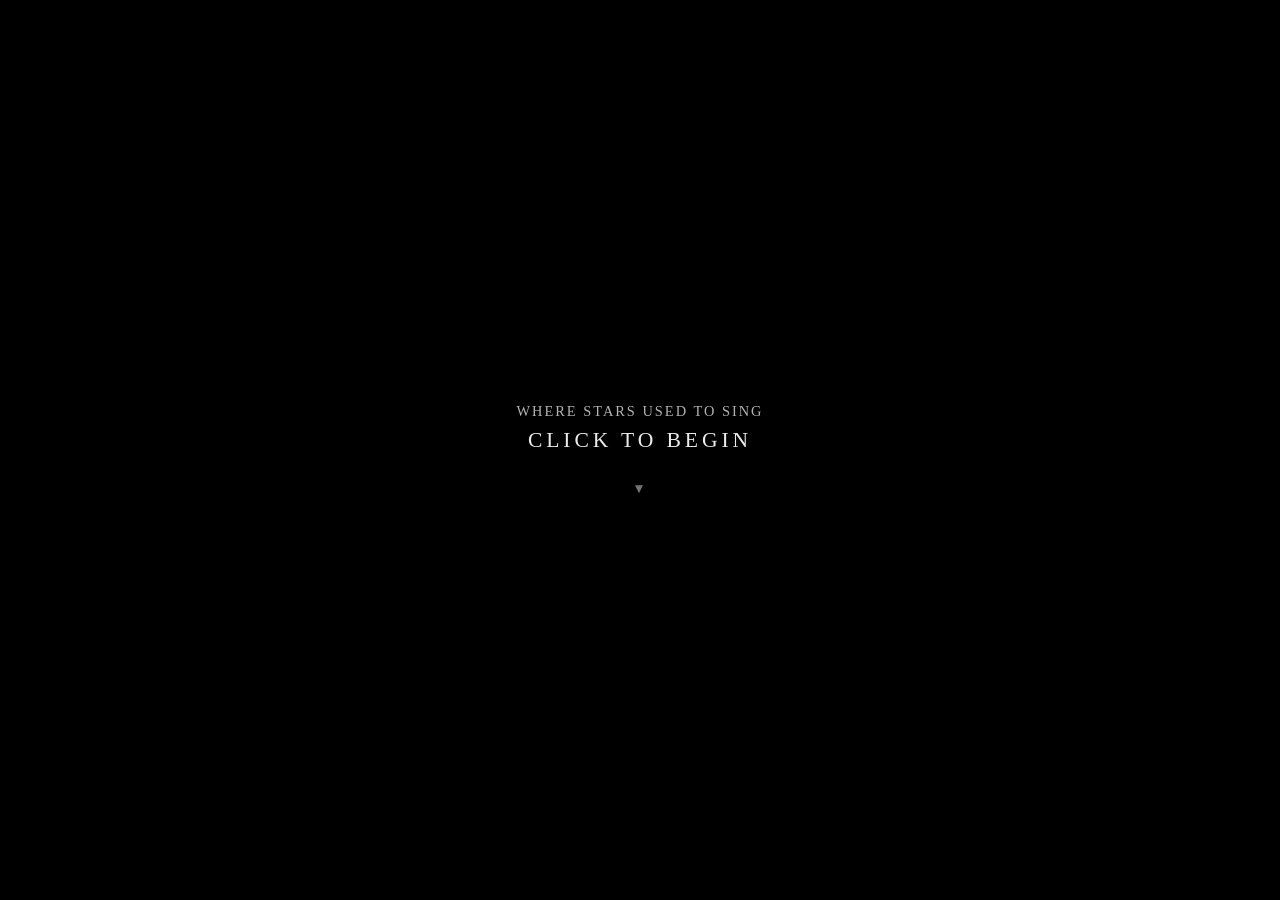
<file: index.html>
<!DOCTYPE html>

<html lang="en">

  <head>
    <meta charset="UTF-8">
    <meta name="viewport" content="width=device-width, initial-scale=1.0">
    <title>Where Stars Used to Sing</title>
    
    <link rel="preconnect" href="https://fonts.googleapis.com">
    <link rel="preconnect" href="https://fonts.gstatic.com" crossorigin>
    <link href="https://fonts.googleapis.com/css2?family=Inter:ital,opsz,wght@0,14..32,100..900;1,14..32,100..900&display=swap" rel="stylesheet">
    <link rel="stylesheet" href="style.css">
  </head>

  <body>

    <div id="game">
      <div id="background"></div>

      <!-- pixel maps -->
      <div id="world-stage" class="hidden">
        <div id="world-world">
          <div id="world-bg"></div>
          <div id="entity-layer"></div>
        </div>
      </div>

      <!-- stage 4 stuff -->
      <div id="night-veil" class="hidden"></div>
      <div id="petal-layer" class="hidden" aria-hidden="true"></div>

      <!-- objective -->
      <div id="objective-box" class="hidden">
        <div id="objective-label">Objective</div>
        <div id="objective-text"></div>
      </div>

      <!-- hotspots here -->
      <div id="hotspot-layer"></div>

      <!-- character sprite -->
      <div id="character"></div>

      <!-- star sky look-up -->
      <div id="stars-overlay" class="hidden">
        <img id="stars-image" src="assets/stars.jpg" alt="" draggable="false">
      </div>

      <!--  transition of flash -->
      <div id="flash"></div>

      <!--  title card -->
      <div id="stage-title"></div>

      <!-- dialogues -->
      <div id="dialogue-box" class="hidden">
        <div id="dialogue-text"></div>
        <div id="dialogue-continue">▼ click anywhere</div>
      </div>

      <!-- ending choices -->
      <div id="choice-layer" class="hidden">
        <button id="choice-remember">Remember</button>
        <button id="choice-forget">Forget</button>
      </div>

      <!-- actual ending -->
      <div id="ending-overlay" class="hidden">
        <div id="ending-quote" class="hidden">
          <p id="ending-quote-text"></p>
          <p id="ending-quote-attr"></p>
        </div>
        <div id="ending-credits" class="hidden">
          <div id="ending-credits-line"></div>
          <button id="replay-button" class="hidden" type="button">Replay</button>
        </div>
      </div>

    </div>

    <script src="world.js?v=6"></script>
    <script src="scenes.js?v=6"></script>
    <script src="audio.js?v=6"></script>
    <script src="main.js?v=6"></script>

  </body>

</html>
</file>
<file: style.css>
* {
  margin: 0;
  padding: 0;
  box-sizing: border-box;
}

html, body {
  width: 100%;
  height: 100%;
  overflow: hidden;
  background: #000;
  font-family: 'Georgia', serif;
}

#game {
  position: relative;
  width: 100vw;
  height: 100vh;
  overflow: hidden;
  cursor: pointer;
}

#background {
  position: absolute;
  inset: 0;
  background-size: cover;
  background-position: center;
  transition: filter 2s ease, background-color 2s ease;
  filter: saturate(0%) brightness(0.9);
}

#world-stage {
  position: absolute;
  inset: 0;
  width: 100%;
  height: 100%;
  overflow: hidden;
  image-rendering: pixelated;
  image-rendering: crisp-edges;
  z-index: 1;
}

#world-stage.hidden {
  display: none;
}

#world-world {
  position: absolute;
  left: 0;
  top: 0;
  transform-origin: 0 0;
  will-change: transform;
}

#world-bg {
  position: absolute;
  inset: 0;
  background-size: 100% 100%;
  background-repeat: no-repeat;
  image-rendering: pixelated;
  image-rendering: crisp-edges;
}

#entity-layer {
  position: absolute;
  inset: 0;
  pointer-events: none;
}

.entity {
  position: absolute;
  background-repeat: no-repeat;
  background-size: 100% 100%;
  image-rendering: pixelated;
  image-rendering: crisp-edges;
  pointer-events: none;
}

.entity.bird {
  transform-origin: center bottom;
}

.entity.chicken {
  transform-origin: center bottom;
  pointer-events: none;
}

.hotspot.highlight-tree {
  border-radius: 50%;
  background: transparent;
  box-shadow: none;
  animation: none;
}

.hotspot.highlight-tree:hover {
  background: rgba(120, 220, 140, 0.08);
}

.map-highlight {
  position: absolute;
  border-radius: 50%;
  pointer-events: none;
  transform: translate(-50%, -50%);
  background: rgba(120, 230, 150, 0.14);
  box-shadow:
    0 0 0 1.5px rgba(150, 255, 170, 0.55),
    0 0 8px rgba(100, 220, 140, 0.3);
  animation: map-highlight-pulse 2.2s ease-in-out infinite;
  z-index: 3;
}

@keyframes map-highlight-pulse {
  0%, 100% {
    background: rgba(120, 230, 150, 0.1);
    box-shadow: 0 0 0 1.5px rgba(150, 255, 170, 0.45), 0 0 6px rgba(100, 220, 140, 0.25);
  }
  50% {
    background: rgba(120, 230, 150, 0.2);
    box-shadow: 0 0 0 2px rgba(170, 255, 190, 0.7), 0 0 10px rgba(120, 240, 150, 0.4);
  }
}

.entity.npc.muted {
  filter: saturate(25%) brightness(0.92);
}

.entity.npc.talkable {
  pointer-events: auto;
  cursor: pointer;
}

.entity.npc.talkable:hover {
  filter: brightness(1.15);
}

.entity.npc.talkable.muted:hover {
  filter: saturate(25%) brightness(1.05);
}

.npc-marker {
  position: absolute;
  left: 50%;
  top: -10px;
  transform: translateX(-50%);
  width: 14px;
  height: 14px;
  border-radius: 50%;
  background: rgba(255, 255, 255, 0.92);
  color: #111;
  font-family: "Inter", system-ui, sans-serif;
  font-size: 11px;
  font-weight: 700;
  line-height: 14px;
  text-align: center;
  pointer-events: none;
  animation: npc-marker-bob 1.4s ease-in-out infinite;
  box-shadow: 0 0 0 1px rgba(0, 0, 0, 0.25);
}

@keyframes npc-marker-bob {
  0%, 100% { transform: translateX(-50%) translateY(0); opacity: 1; }
  50% { transform: translateX(-50%) translateY(-4px); opacity: 0.85; }
}

.entity.npc.talked {
  pointer-events: none;
  cursor: default;
  opacity: 0.85;
}

#objective-box {
  position: absolute;
  top: 14px;
  left: 50%;
  transform: translateX(-50%) translateY(-6px);
  width: min(420px, 86vw);
  padding: 10px 16px 12px;
  background: rgba(8, 8, 12, 0.78);
  border: 1px solid rgba(255, 255, 255, 0.14);
  border-radius: 8px;
  color: #f2f2f2;
  z-index: 9;
  pointer-events: none;
  font-family: "Inter", system-ui, sans-serif;
  text-align: center;
  backdrop-filter: blur(3px);
  opacity: 0;
  transition: opacity 0.55s ease, transform 0.55s ease;
}

#objective-box.hidden {
  display: none;
}

#objective-box.visible {
  display: block;
  opacity: 1;
  transform: translateX(-50%) translateY(0);
}

#objective-label {
  font-size: 0.68rem;
  font-weight: 600;
  letter-spacing: 0.12em;
  text-transform: uppercase;
  opacity: 0.55;
  margin-bottom: 4px;
}

#objective-text {
  font-size: 0.92rem;
  font-weight: 500;
  line-height: 1.35;
}

#hotspot-layer {
  position: absolute;
  inset: 0;
  pointer-events: none;
  z-index: 4;
}

.hotspot {
  position: absolute;
  pointer-events: auto;
  cursor: pointer;
  border-radius: 50%;
  background: rgba(255, 255, 255, 0.0);
  transition: background 0.2s ease;
}

.hotspot:hover {
  background: rgba(255, 255, 255, 0.15);
}

#character {
  position: absolute;
  width: 24px;
  height: 24px;
  margin-left: -12px;
  margin-top: -12px;
  border-radius: 50% 50% 45% 45%;
  background: #e8d9c0;
  box-shadow: 0 0 12px rgba(0,0,0,0.5);
  transition: left linear, top linear;
  z-index: 5;
}

#character.hidden {
  display: none;
}

#flash {
  position: absolute;
  inset: 0;
  background: #fff;
  opacity: 0;
  pointer-events: none;
  z-index: 20;
  transition: opacity 0.5s ease, background-color 0.25s ease;
}

#flash.active {
  opacity: 1;
  transition: opacity 0.06s ease, background-color 0.25s ease;
}

#flash.active.to-black {
  background: #000;
}

#stage-title {
  position: absolute;
  inset: 0;
  display: flex;
  align-items: center;
  justify-content: center;
  flex-direction: column;
  color: #fff;
  text-align: center;
  background: #000;
  opacity: 0;
  pointer-events: none;
  z-index: 15;
  transition: opacity 1s ease;
  letter-spacing: 2px;
  -webkit-user-select: none !important;
  -moz-user-select: none !important;
  -ms-user-select: none !important;
  user-select: none !important;
  -webkit-touch-callout: none;
}

#stage-title,
#stage-title * {
  -webkit-user-select: none !important;
  -moz-user-select: none !important;
  -ms-user-select: none !important;
  user-select: none !important;
  -webkit-touch-callout: none;
}

#stage-title::selection,
#stage-title *::selection {
  background: transparent;
  color: inherit;
}

#stage-title.active {
  opacity: 1;
  pointer-events: auto;
}

#stage-title .label {
  font-size: 0.9rem;
  opacity: 0.7;
  text-transform: uppercase;
  margin-bottom: 8px;
}

#stage-title .title {
  font-size: 2rem;
}

#stage-title.click-to-begin .title {
  font-size: 1.35rem;
  letter-spacing: 0.18em;
  text-transform: uppercase;
  font-weight: 400;
  opacity: 0.92;
  animation: begin-pulse 2.2s ease-in-out infinite;
}

#stage-title.click-to-begin .begin-hint {
  margin-top: 28px;
  font-size: 0.85rem;
  opacity: 0.45;
  animation: begin-pulse 2.2s ease-in-out infinite;
}

@keyframes begin-pulse {
  0%,
  100% {
    opacity: 0.4;
  }
  50% {
    opacity: 0.95;
  }
}

#dialogue-box {
  position: absolute;
  left: 50%;
  bottom: 6%;
  transform: translateX(-50%);
  width: min(720px, 88vw);
  min-height: 90px;
  background: rgba(10, 10, 15, 0.82);
  border: 1px solid rgba(255,255,255,0.15);
  border-radius: 8px;
  color: #f2f2f2;
  padding: 18px 22px;
  z-index: 10;
  cursor: pointer;
  backdrop-filter: blur(2px);
  font-family: "Inter", system-ui, sans-serif;
  font-optical-sizing: auto;
  -webkit-user-select: none !important;
  -moz-user-select: none !important;
  -ms-user-select: none !important;
  user-select: none !important;
  -webkit-touch-callout: none;
  -webkit-user-drag: none;
}

#dialogue-box,
#dialogue-box * {
  -webkit-user-select: none !important;
  -moz-user-select: none !important;
  -ms-user-select: none !important;
  user-select: none !important;
  -webkit-touch-callout: none;
}

#dialogue-box::selection,
#dialogue-box *::selection {
  background: transparent;
  color: inherit;
}

#dialogue-box.hidden {
  display: none;
}

#dialogue-text {
  font-size: 1.05rem;
  font-weight: 400;
  line-height: 1.5;
  min-height: 2.6em;
}

#dialogue-text .dialogue-think {
  font-style: italic;
  opacity: 0.92;
}

#dialogue-text .dialogue-say {
  font-style: normal;
}

#dialogue-text .dialogue-narrate {
  font-style: normal;
  opacity: 0.95;
}

#dialogue-continue {
  margin-top: 8px;
  font-size: 0.75rem;
  font-weight: 500;
  opacity: 0.5;
  text-align: right;
}

#choice-layer {
  position: absolute;
  inset: 0;
  display: flex;
  align-items: center;
  justify-content: center;
  gap: 40px;
  z-index: 22;
  background: rgba(0,0,0,0.4);
  pointer-events: auto;
}

#choice-layer.hidden {
  display: none;
}

#choice-layer button {
  font-family: "Inter", system-ui, sans-serif;
  font-size: 1.1rem;
  font-weight: 500;
  padding: 14px 38px;
  background: rgba(255,255,255,0.08);
  border: 1px solid rgba(255,255,255,0.5);
  color: #fff;
  border-radius: 4px;
  cursor: pointer;
  letter-spacing: 1px;
  transition: background 0.2s ease;
  pointer-events: auto;
  position: relative;
  z-index: 1;
}

#choice-layer button:hover {
  background: rgba(255,255,255,0.25);
}

#night-veil {
  position: absolute;
  inset: 0;
  pointer-events: none;
  z-index: 3;
  background: linear-gradient(
    180deg,
    rgba(8, 12, 28, 0.42) 0%,
    rgba(12, 18, 36, 0.28) 45%,
    rgba(6, 10, 22, 0.48) 100%
  );
}

#night-veil.hidden {
  display: none;
}

#petal-layer {
  position: absolute;
  inset: 0;
  pointer-events: none;
  z-index: 4;
  overflow: hidden;
}

#petal-layer.hidden {
  display: none;
}

.petal {
  position: absolute;
  width: 6px;
  height: 4px;
  border-radius: 50% 40% 50% 40%;
  background: rgba(255, 210, 220, 0.55);
  animation: petal-drift linear infinite;
  opacity: 0.7;
}

@keyframes petal-drift {
  0% {
    transform: translate3d(0, -10vh, 0) rotate(0deg);
    opacity: 0;
  }
  10% {
    opacity: 0.7;
  }
  100% {
    transform: translate3d(18vw, 110vh, 0) rotate(360deg);
    opacity: 0;
  }
}

.entity.child {
  filter: brightness(1.05);
}

#stars-overlay {
  position: absolute;
  inset: 0;
  z-index: 24;
  background: #02040a;
  opacity: 0;
  pointer-events: none;
  transition: opacity 1.8s ease;
  overflow: hidden;
  -webkit-user-select: none !important;
  user-select: none !important;
  -webkit-touch-callout: none;
  -webkit-user-drag: none;
}

#stars-overlay.hidden {
  display: none;
}

#stars-overlay.visible {
  display: block;
  opacity: 1;
  pointer-events: auto;
}

#stars-image {
  position: absolute;
  left: 50%;
  top: 50%;
  width: 140%;
  height: 140%;
  max-width: none;
  object-fit: cover;
  object-position: center 40%;
  transform: translate(-50%, -46%) scale(1);
  border: 0;
  pointer-events: none;
  -webkit-user-select: none !important;
  user-select: none !important;
  -webkit-user-drag: none !important;
  -webkit-touch-callout: none;
  will-change: transform, filter;
  filter: brightness(0.9) contrast(1.05);
}

#stars-overlay,
#stars-overlay *,
#stars-image {
  -webkit-user-select: none !important;
  user-select: none !important;
  -webkit-touch-callout: none;
}

#stars-overlay::selection,
#stars-image::selection {
  background: transparent;
}

#stars-image.stars-zooming {
  animation: stars-look-up 8s cubic-bezier(0.25, 0.1, 0.25, 1) forwards;
}

@keyframes stars-look-up {
  0% {
    transform: translate(-50%, -46%) scale(1);
    filter: brightness(0.88) contrast(1.02);
  }
  100% {
    transform: translate(-50%, -58%) scale(1.45);
    filter: brightness(1.12) contrast(1.1);
  }
}

#ending-overlay {
  position: absolute;
  inset: 0;
  z-index: 25;
  background: #000;
  display: flex;
  align-items: center;
  justify-content: center;
  flex-direction: column;
  text-align: center;
  color: #f2f2f2;
  font-family: "Inter", system-ui, sans-serif;
  opacity: 0;
  pointer-events: none;
  transition: opacity 1.2s ease;
  -webkit-user-select: none !important;
  -moz-user-select: none !important;
  -ms-user-select: none !important;
  user-select: none !important;
  -webkit-touch-callout: none;
}

#ending-overlay,
#ending-overlay * {
  -webkit-user-select: none !important;
  -moz-user-select: none !important;
  -ms-user-select: none !important;
  user-select: none !important;
  -webkit-touch-callout: none;
}

#ending-overlay::selection,
#ending-overlay *::selection {
  background: transparent;
  color: inherit;
}

#ending-overlay.hidden {
  display: none;
}

#ending-overlay.visible {
  opacity: 1;
  pointer-events: auto;
}

#ending-quote {
  max-width: min(520px, 86vw);
  transition: opacity 1.4s ease;
  opacity: 0;
}

#ending-quote.hidden {
  display: none;
}

#ending-quote.visible {
  display: block;
  opacity: 1;
}

#ending-quote-text {
  font-size: 1.15rem;
  font-weight: 400;
  line-height: 1.7;
  letter-spacing: 0.02em;
  white-space: pre-line;
  margin: 0 0 1.25rem;
}

#ending-quote-attr {
  font-size: 0.9rem;
  opacity: 0.55;
  letter-spacing: 0.08em;
  margin: 0;
}

#ending-credits {
  transition: opacity 1s ease;
  opacity: 0;
}

#ending-credits.hidden {
  display: none;
}

#ending-credits.visible {
  display: block;
  opacity: 1;
}

#ending-credits-line {
  font-size: 1.05rem;
  letter-spacing: 0.06em;
  text-transform: none;
  min-height: 1.5em;
  white-space: pre-line;
  line-height: 1.7;
  max-width: min(520px, 86vw);
}

#replay-button {
  display: block;
  margin: 2.25rem auto 0;
  padding: 0.65rem 1.6rem;
  border: 1px solid rgba(255, 255, 255, 0.35);
  background: transparent;
  color: #f2f2f2;
  font-family: Georgia, "Times New Roman", serif;
  font-size: 0.95rem;
  letter-spacing: 0.12em;
  text-transform: uppercase;
  cursor: pointer;
  opacity: 0;
  pointer-events: none;
  transition: opacity 1.4s ease, background 0.2s ease, border-color 0.2s ease;
}

#replay-button.hidden {
  display: none;
}

#replay-button.visible {
  display: block;
  opacity: 1;
  pointer-events: auto;
}

#replay-button:hover {
  background: rgba(255, 255, 255, 0.08);
  border-color: rgba(255, 255, 255, 0.55);
}
</file>
<file: code/style.css>
* {
  margin: 0;
  padding: 0;
  box-sizing: border-box;
}

html, body {
  width: 100%;
  height: 100%;
  overflow: hidden;
  background: #000;
  font-family: 'Georgia', serif;
}

#game {
  position: relative;
  width: 100vw;
  height: 100vh;
  overflow: hidden;
  cursor: pointer;
}

#background {
  position: absolute;
  inset: 0;
  background-size: cover;
  background-position: center;
  transition: filter 2s ease, background-color 2s ease;
  filter: saturate(0%) brightness(0.9);
}

#world-stage {
  position: absolute;
  inset: 0;
  width: 100%;
  height: 100%;
  overflow: hidden;
  image-rendering: pixelated;
  image-rendering: crisp-edges;
  z-index: 1;
}

#world-stage.hidden {
  display: none;
}

#world-world {
  position: absolute;
  left: 0;
  top: 0;
  transform-origin: 0 0;
  will-change: transform;
}

#world-bg {
  position: absolute;
  inset: 0;
  background-size: 100% 100%;
  background-repeat: no-repeat;
  image-rendering: pixelated;
  image-rendering: crisp-edges;
}

#entity-layer {
  position: absolute;
  inset: 0;
  pointer-events: none;
}

.entity {
  position: absolute;
  background-repeat: no-repeat;
  background-size: 100% 100%;
  image-rendering: pixelated;
  image-rendering: crisp-edges;
  pointer-events: none;
}

.entity.bird {
  transform-origin: center bottom;
}

.entity.chicken {
  transform-origin: center bottom;
  pointer-events: none;
}

.hotspot.highlight-tree {
  border-radius: 50%;
  background: transparent;
  box-shadow: none;
  animation: none;
}

.hotspot.highlight-tree:hover {
  background: rgba(120, 220, 140, 0.08);
}

.map-highlight {
  position: absolute;
  border-radius: 50%;
  pointer-events: none;
  transform: translate(-50%, -50%);
  background: rgba(120, 230, 150, 0.14);
  box-shadow:
    0 0 0 1.5px rgba(150, 255, 170, 0.55),
    0 0 8px rgba(100, 220, 140, 0.3);
  animation: map-highlight-pulse 2.2s ease-in-out infinite;
  z-index: 3;
}

@keyframes map-highlight-pulse {
  0%, 100% {
    background: rgba(120, 230, 150, 0.1);
    box-shadow: 0 0 0 1.5px rgba(150, 255, 170, 0.45), 0 0 6px rgba(100, 220, 140, 0.25);
  }
  50% {
    background: rgba(120, 230, 150, 0.2);
    box-shadow: 0 0 0 2px rgba(170, 255, 190, 0.7), 0 0 10px rgba(120, 240, 150, 0.4);
  }
}

.entity.npc.muted {
  filter: saturate(25%) brightness(0.92);
}

.entity.npc.talkable {
  pointer-events: auto;
  cursor: pointer;
}

.entity.npc.talkable:hover {
  filter: brightness(1.15);
}

.entity.npc.talkable.muted:hover {
  filter: saturate(25%) brightness(1.05);
}

.npc-marker {
  position: absolute;
  left: 50%;
  top: -10px;
  transform: translateX(-50%);
  width: 14px;
  height: 14px;
  border-radius: 50%;
  background: rgba(255, 255, 255, 0.92);
  color: #111;
  font-family: "Inter", system-ui, sans-serif;
  font-size: 11px;
  font-weight: 700;
  line-height: 14px;
  text-align: center;
  pointer-events: none;
  animation: npc-marker-bob 1.4s ease-in-out infinite;
  box-shadow: 0 0 0 1px rgba(0, 0, 0, 0.25);
}

@keyframes npc-marker-bob {
  0%, 100% { transform: translateX(-50%) translateY(0); opacity: 1; }
  50% { transform: translateX(-50%) translateY(-4px); opacity: 0.85; }
}

.entity.npc.talked {
  pointer-events: none;
  cursor: default;
  opacity: 0.85;
}

#objective-box {
  position: absolute;
  top: 14px;
  left: 50%;
  transform: translateX(-50%) translateY(-6px);
  width: min(420px, 86vw);
  padding: 10px 16px 12px;
  background: rgba(8, 8, 12, 0.78);
  border: 1px solid rgba(255, 255, 255, 0.14);
  border-radius: 8px;
  color: #f2f2f2;
  z-index: 9;
  pointer-events: none;
  font-family: "Inter", system-ui, sans-serif;
  text-align: center;
  backdrop-filter: blur(3px);
  opacity: 0;
  transition: opacity 0.55s ease, transform 0.55s ease;
}

#objective-box.hidden {
  display: none;
}

#objective-box.visible {
  display: block;
  opacity: 1;
  transform: translateX(-50%) translateY(0);
}

#objective-label {
  font-size: 0.68rem;
  font-weight: 600;
  letter-spacing: 0.12em;
  text-transform: uppercase;
  opacity: 0.55;
  margin-bottom: 4px;
}

#objective-text {
  font-size: 0.92rem;
  font-weight: 500;
  line-height: 1.35;
}

#hotspot-layer {
  position: absolute;
  inset: 0;
  pointer-events: none;
  z-index: 4;
}

.hotspot {
  position: absolute;
  pointer-events: auto;
  cursor: pointer;
  border-radius: 50%;
  background: rgba(255, 255, 255, 0.0);
  transition: background 0.2s ease;
}

.hotspot:hover {
  background: rgba(255, 255, 255, 0.15);
}

#character {
  position: absolute;
  width: 24px;
  height: 24px;
  margin-left: -12px;
  margin-top: -12px;
  border-radius: 50% 50% 45% 45%;
  background: #e8d9c0;
  box-shadow: 0 0 12px rgba(0,0,0,0.5);
  transition: left linear, top linear;
  z-index: 5;
}

#character.hidden {
  display: none;
}

#flash {
  position: absolute;
  inset: 0;
  background: #fff;
  opacity: 0;
  pointer-events: none;
  z-index: 20;
  transition: opacity 0.5s ease, background-color 0.25s ease;
}

#flash.active {
  opacity: 1;
  transition: opacity 0.06s ease, background-color 0.25s ease;
}

#flash.active.to-black {
  background: #000;
}

#stage-title {
  position: absolute;
  inset: 0;
  display: flex;
  align-items: center;
  justify-content: center;
  flex-direction: column;
  color: #fff;
  text-align: center;
  background: #000;
  opacity: 0;
  pointer-events: none;
  z-index: 15;
  transition: opacity 1s ease;
  letter-spacing: 2px;
  -webkit-user-select: none !important;
  -moz-user-select: none !important;
  -ms-user-select: none !important;
  user-select: none !important;
  -webkit-touch-callout: none;
}

#stage-title,
#stage-title * {
  -webkit-user-select: none !important;
  -moz-user-select: none !important;
  -ms-user-select: none !important;
  user-select: none !important;
  -webkit-touch-callout: none;
}

#stage-title::selection,
#stage-title *::selection {
  background: transparent;
  color: inherit;
}

#stage-title.active {
  opacity: 1;
  pointer-events: auto;
}

#stage-title .label {
  font-size: 0.9rem;
  opacity: 0.7;
  text-transform: uppercase;
  margin-bottom: 8px;
}

#stage-title .title {
  font-size: 2rem;
}

#stage-title.click-to-begin .title {
  font-size: 1.35rem;
  letter-spacing: 0.18em;
  text-transform: uppercase;
  font-weight: 400;
  opacity: 0.92;
  animation: begin-pulse 2.2s ease-in-out infinite;
}

#stage-title.click-to-begin .begin-hint {
  margin-top: 28px;
  font-size: 0.85rem;
  opacity: 0.45;
  animation: begin-pulse 2.2s ease-in-out infinite;
}

@keyframes begin-pulse {
  0%,
  100% {
    opacity: 0.4;
  }
  50% {
    opacity: 0.95;
  }
}

#dialogue-box {
  position: absolute;
  left: 50%;
  bottom: 6%;
  transform: translateX(-50%);
  width: min(720px, 88vw);
  min-height: 90px;
  background: rgba(10, 10, 15, 0.82);
  border: 1px solid rgba(255,255,255,0.15);
  border-radius: 8px;
  color: #f2f2f2;
  padding: 18px 22px;
  z-index: 10;
  cursor: pointer;
  backdrop-filter: blur(2px);
  font-family: "Inter", system-ui, sans-serif;
  font-optical-sizing: auto;
  -webkit-user-select: none !important;
  -moz-user-select: none !important;
  -ms-user-select: none !important;
  user-select: none !important;
  -webkit-touch-callout: none;
  -webkit-user-drag: none;
}

#dialogue-box,
#dialogue-box * {
  -webkit-user-select: none !important;
  -moz-user-select: none !important;
  -ms-user-select: none !important;
  user-select: none !important;
  -webkit-touch-callout: none;
}

#dialogue-box::selection,
#dialogue-box *::selection {
  background: transparent;
  color: inherit;
}

#dialogue-box.hidden {
  display: none;
}

#dialogue-text {
  font-size: 1.05rem;
  font-weight: 400;
  line-height: 1.5;
  min-height: 2.6em;
}

#dialogue-text .dialogue-think {
  font-style: italic;
  opacity: 0.92;
}

#dialogue-text .dialogue-say {
  font-style: normal;
}

#dialogue-text .dialogue-narrate {
  font-style: normal;
  opacity: 0.95;
}

#dialogue-continue {
  margin-top: 8px;
  font-size: 0.75rem;
  font-weight: 500;
  opacity: 0.5;
  text-align: right;
}

#choice-layer {
  position: absolute;
  inset: 0;
  display: flex;
  align-items: center;
  justify-content: center;
  gap: 40px;
  z-index: 22;
  background: rgba(0,0,0,0.4);
  pointer-events: auto;
}

#choice-layer.hidden {
  display: none;
}

#choice-layer button {
  font-family: "Inter", system-ui, sans-serif;
  font-size: 1.1rem;
  font-weight: 500;
  padding: 14px 38px;
  background: rgba(255,255,255,0.08);
  border: 1px solid rgba(255,255,255,0.5);
  color: #fff;
  border-radius: 4px;
  cursor: pointer;
  letter-spacing: 1px;
  transition: background 0.2s ease;
  pointer-events: auto;
  position: relative;
  z-index: 1;
}

#choice-layer button:hover {
  background: rgba(255,255,255,0.25);
}

#night-veil {
  position: absolute;
  inset: 0;
  pointer-events: none;
  z-index: 3;
  background: linear-gradient(
    180deg,
    rgba(8, 12, 28, 0.42) 0%,
    rgba(12, 18, 36, 0.28) 45%,
    rgba(6, 10, 22, 0.48) 100%
  );
}

#night-veil.hidden {
  display: none;
}

#petal-layer {
  position: absolute;
  inset: 0;
  pointer-events: none;
  z-index: 4;
  overflow: hidden;
}

#petal-layer.hidden {
  display: none;
}

.petal {
  position: absolute;
  width: 6px;
  height: 4px;
  border-radius: 50% 40% 50% 40%;
  background: rgba(255, 210, 220, 0.55);
  animation: petal-drift linear infinite;
  opacity: 0.7;
}

@keyframes petal-drift {
  0% {
    transform: translate3d(0, -10vh, 0) rotate(0deg);
    opacity: 0;
  }
  10% {
    opacity: 0.7;
  }
  100% {
    transform: translate3d(18vw, 110vh, 0) rotate(360deg);
    opacity: 0;
  }
}

.entity.child {
  filter: brightness(1.05);
}

#stars-overlay {
  position: absolute;
  inset: 0;
  z-index: 24;
  background: #02040a;
  opacity: 0;
  pointer-events: none;
  transition: opacity 1.8s ease;
  overflow: hidden;
  -webkit-user-select: none !important;
  user-select: none !important;
  -webkit-touch-callout: none;
  -webkit-user-drag: none;
}

#stars-overlay.hidden {
  display: none;
}

#stars-overlay.visible {
  display: block;
  opacity: 1;
  pointer-events: auto;
}

#stars-image {
  position: absolute;
  left: 50%;
  top: 50%;
  width: 140%;
  height: 140%;
  max-width: none;
  object-fit: cover;
  object-position: center 40%;
  transform: translate(-50%, -46%) scale(1);
  border: 0;
  pointer-events: none;
  -webkit-user-select: none !important;
  user-select: none !important;
  -webkit-user-drag: none !important;
  -webkit-touch-callout: none;
  will-change: transform, filter;
  filter: brightness(0.9) contrast(1.05);
}

#stars-overlay,
#stars-overlay *,
#stars-image {
  -webkit-user-select: none !important;
  user-select: none !important;
  -webkit-touch-callout: none;
}

#stars-overlay::selection,
#stars-image::selection {
  background: transparent;
}

#stars-image.stars-zooming {
  animation: stars-look-up 8s cubic-bezier(0.25, 0.1, 0.25, 1) forwards;
}

@keyframes stars-look-up {
  0% {
    transform: translate(-50%, -46%) scale(1);
    filter: brightness(0.88) contrast(1.02);
  }
  100% {
    transform: translate(-50%, -58%) scale(1.45);
    filter: brightness(1.12) contrast(1.1);
  }
}

#ending-overlay {
  position: absolute;
  inset: 0;
  z-index: 25;
  background: #000;
  display: flex;
  align-items: center;
  justify-content: center;
  flex-direction: column;
  text-align: center;
  color: #f2f2f2;
  font-family: "Inter", system-ui, sans-serif;
  opacity: 0;
  pointer-events: none;
  transition: opacity 1.2s ease;
  -webkit-user-select: none !important;
  -moz-user-select: none !important;
  -ms-user-select: none !important;
  user-select: none !important;
  -webkit-touch-callout: none;
}

#ending-overlay,
#ending-overlay * {
  -webkit-user-select: none !important;
  -moz-user-select: none !important;
  -ms-user-select: none !important;
  user-select: none !important;
  -webkit-touch-callout: none;
}

#ending-overlay::selection,
#ending-overlay *::selection {
  background: transparent;
  color: inherit;
}

#ending-overlay.hidden {
  display: none;
}

#ending-overlay.visible {
  opacity: 1;
  pointer-events: auto;
}

#ending-quote {
  max-width: min(520px, 86vw);
  transition: opacity 1.4s ease;
  opacity: 0;
}

#ending-quote.hidden {
  display: none;
}

#ending-quote.visible {
  display: block;
  opacity: 1;
}

#ending-quote-text {
  font-size: 1.15rem;
  font-weight: 400;
  line-height: 1.7;
  letter-spacing: 0.02em;
  white-space: pre-line;
  margin: 0 0 1.25rem;
}

#ending-quote-attr {
  font-size: 0.9rem;
  opacity: 0.55;
  letter-spacing: 0.08em;
  margin: 0;
}

#ending-credits {
  transition: opacity 1s ease;
  opacity: 0;
}

#ending-credits.hidden {
  display: none;
}

#ending-credits.visible {
  display: block;
  opacity: 1;
}

#ending-credits-line {
  font-size: 1.05rem;
  letter-spacing: 0.06em;
  text-transform: none;
  min-height: 1.5em;
  white-space: pre-line;
  line-height: 1.7;
  max-width: min(520px, 86vw);
}

#replay-button {
  display: block;
  margin: 2.25rem auto 0;
  padding: 0.65rem 1.6rem;
  border: 1px solid rgba(255, 255, 255, 0.35);
  background: transparent;
  color: #f2f2f2;
  font-family: Georgia, "Times New Roman", serif;
  font-size: 0.95rem;
  letter-spacing: 0.12em;
  text-transform: uppercase;
  cursor: pointer;
  opacity: 0;
  pointer-events: none;
  transition: opacity 1.4s ease, background 0.2s ease, border-color 0.2s ease;
}

#replay-button.hidden {
  display: none;
}

#replay-button.visible {
  display: block;
  opacity: 1;
  pointer-events: auto;
}

#replay-button:hover {
  background: rgba(255, 255, 255, 0.08);
  border-color: rgba(255, 255, 255, 0.55);
}
</file>
